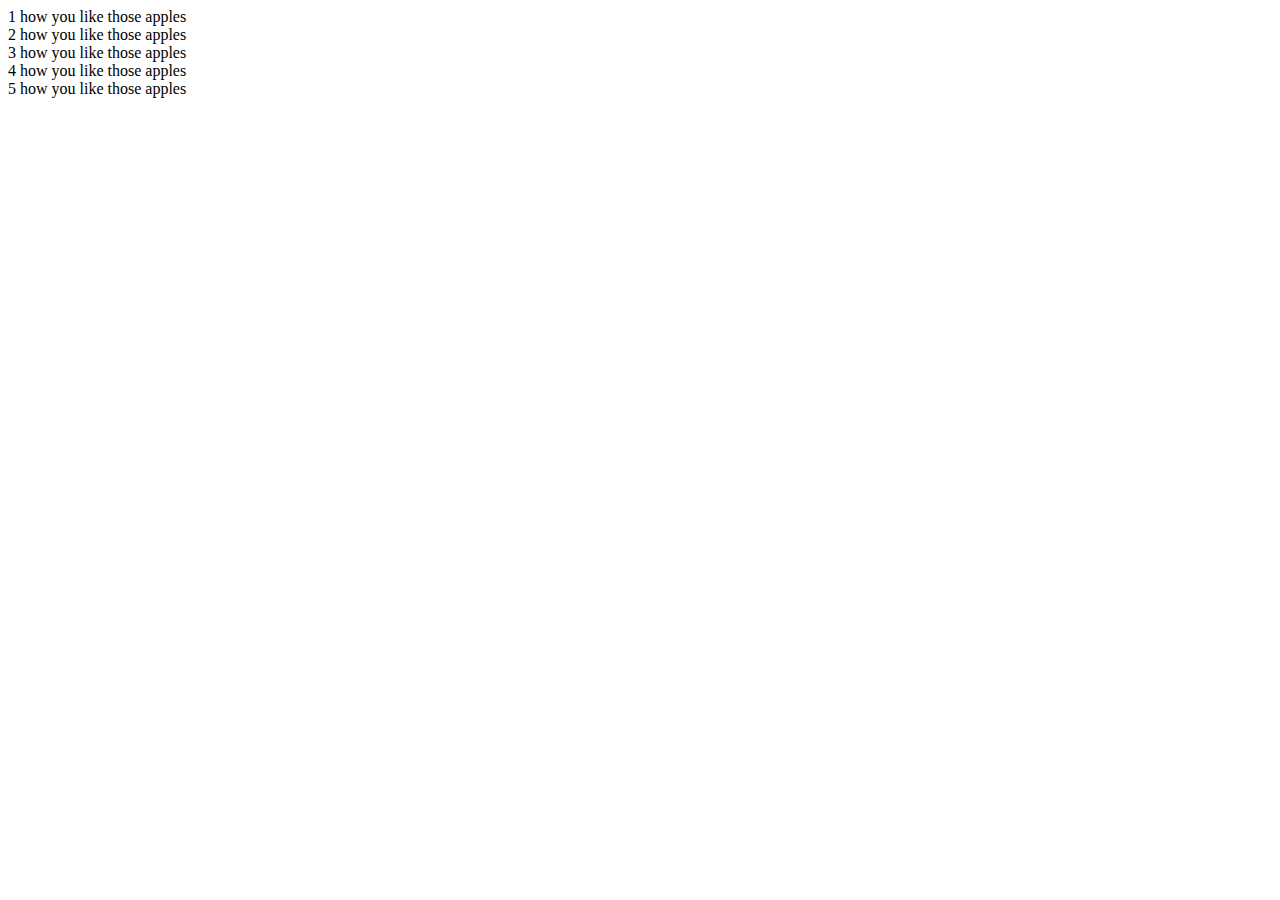
<file: WebContent/project1.html>
<!DOCTYPE HTML PUBLIC "-//W3C//DTD HTML 4.01 Transitional//EN">

<html>
<head>
<title>Project1</title>
</head>
<body>
<script type="text/javascript">
          var x=1;

          while (x<6){
              document.write(x + "  how you like those apples <br>");
               x++;

}
</script>
</body>
</html>
</file>
